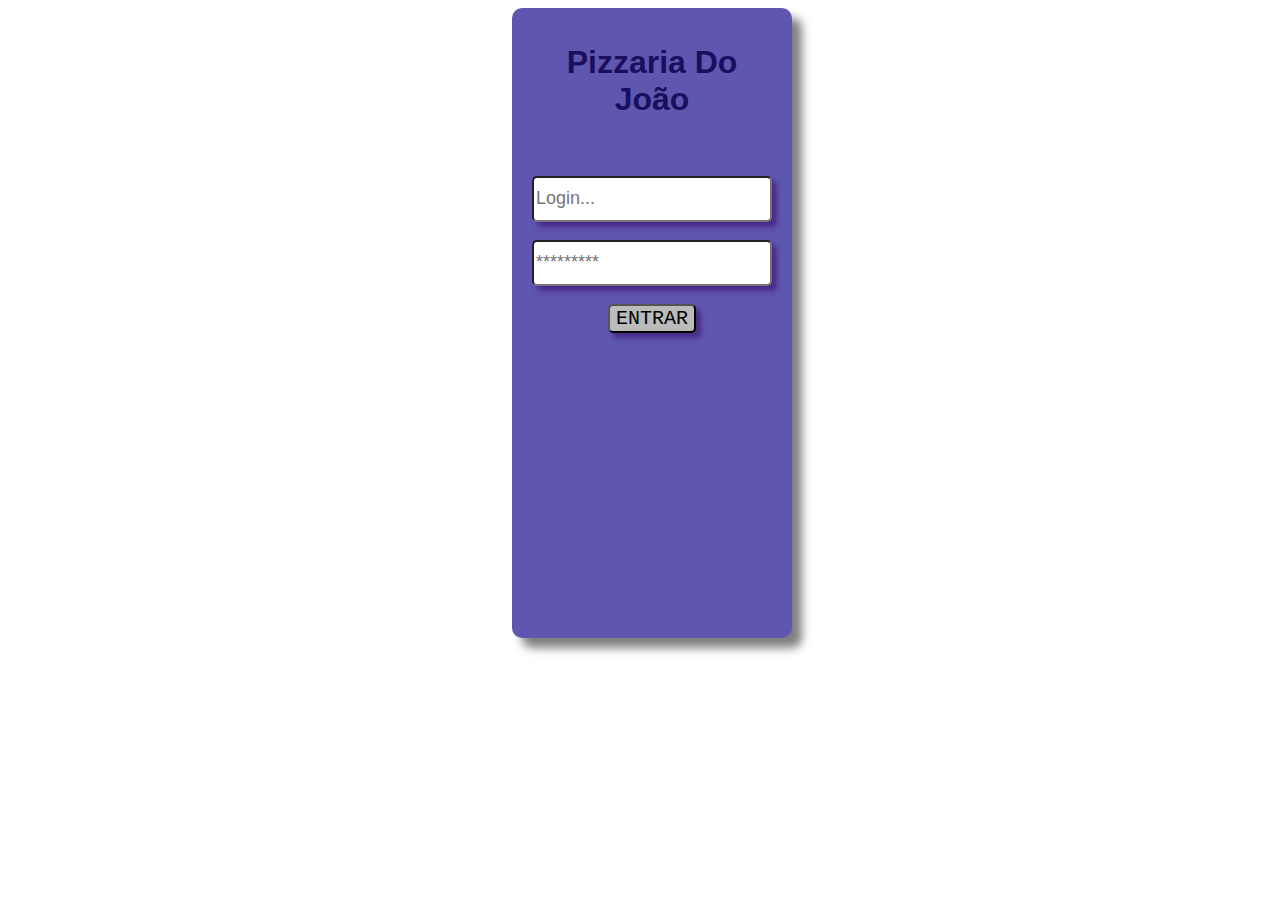
<file: index.html>
<!DOCTYPE html>
<html lang="en">
<head>
    <meta charset="UTF-8">
    <meta name="viewport" content="width=device-width, initial-scale=1.0">
    <link rel="stylesheet" href="style.css">
    <title>Pizzaria João</title>
</head>
<body>
    <div id="login">
        <h1>Pizzaria Do João</h1><br><br>
        <input type="text" name="login1" id="login1" placeholder="Login..."><br><br>
        <input type="password" name="senha" id="senha" placeholder="*********"><br><br>
        <button type="button" id="Entrar" onclick="entra()">ENTRAR</button>
    </div>
    <script src="codigo.js"></script>
</body>
</html>
</file>
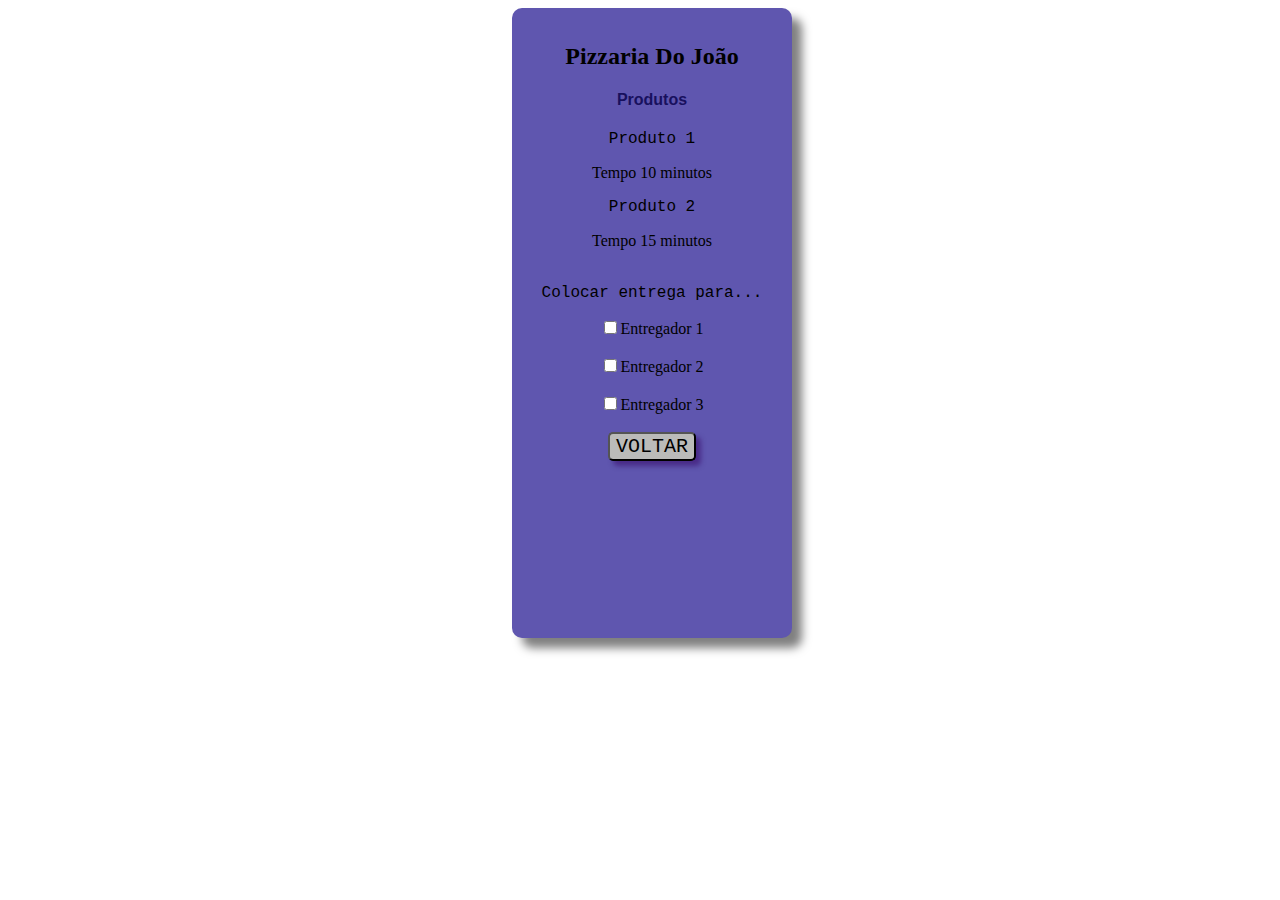
<file: emProducao.html>
<!DOCTYPE html>
<html lang="en">
<head>
    <meta charset="UTF-8">
    <meta name="viewport" content="width=device-width, initial-scale=1.0">
    <link rel="stylesheet" href="style.css">
    <title>Pizzaria João</title>
</head>
<body>
    <div id="login">
        <h2>Pizzaria Do João</h2>
        <h4>Produtos</h4>
        <p>Produto 1</p>
        Tempo 10 minutos
        <p>Produto 2</p>
        Tempo 15 minutos
        <br><br>
        <p>Colocar entrega para...</p>
        <input type="checkbox" name="entregadores" id="checkBox" >Entregador 1<br><br>
        <input type="checkbox" name="entregadores" id="checkBox" >Entregador 2<br><br>
        <input type="checkbox" name="entregadores" id="checkBox" >Entregador 3<br><br>
        <a href="produ.html"><input type="button" value="VOLTAR" id="VOLTAR"></a>

    </div>
</body>
</html>
</file>
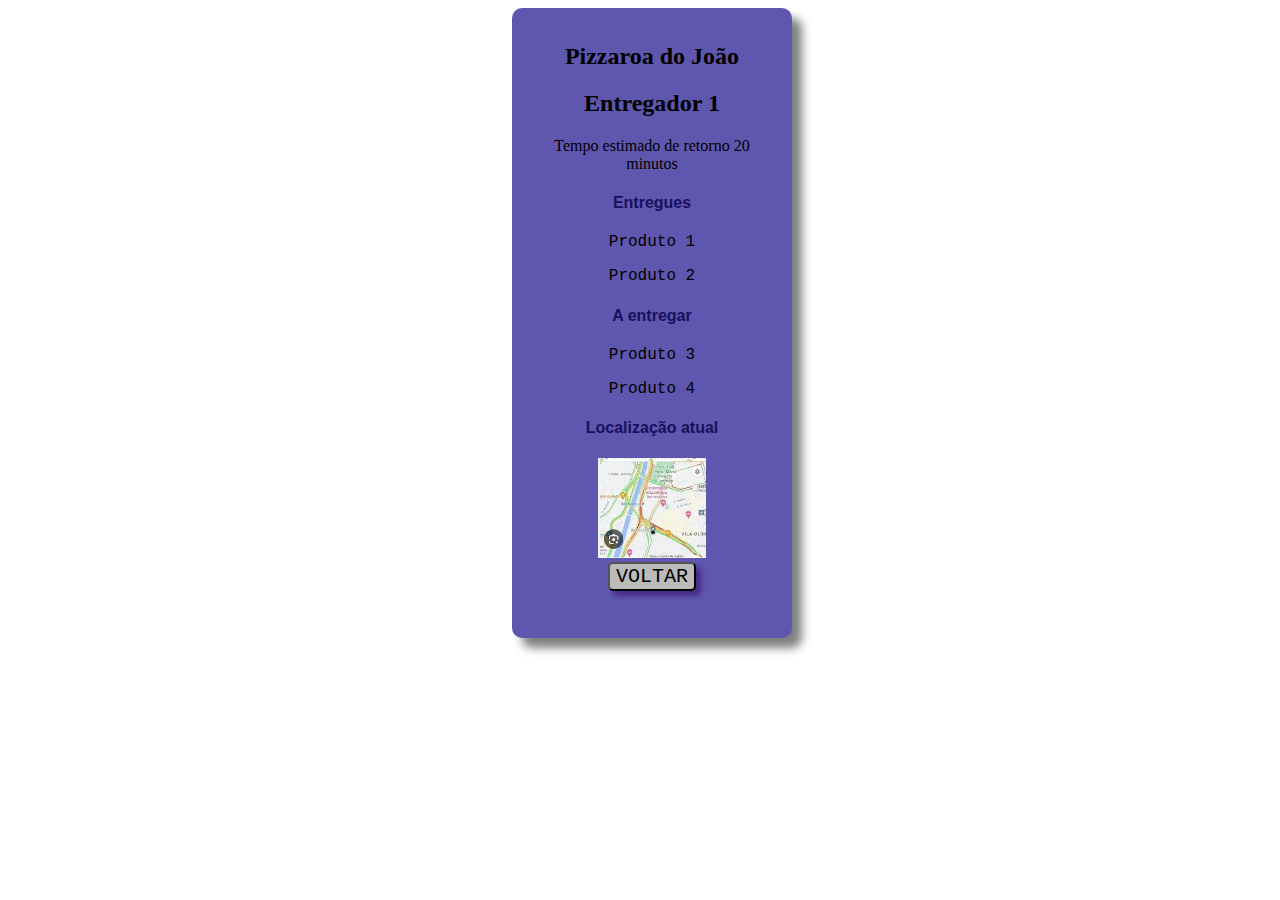
<file: entreg1.html>
<!DOCTYPE html>
<html lang="en">
<head>
    <meta charset="UTF-8">
    <meta name="viewport" content="width=device-width, initial-scale=1.0">
    <link rel="stylesheet" href="style.css">
    <title>Document</title>
</head>
<body>
    <div id="login">
        <h2>Pizzaroa do João</h2>
        <h2>Entregador 1</h2>
        Tempo estimado de retorno 20 minutos
        <h4>Entregues</h4>
        <p>Produto 1</p>
        <p>Produto 2</p>
        <h4>A entregar</h4>
        <p>Produto 3</p>
        <p>Produto 4</p>
        <h4>Localização atual</h4>
        <img src="GPS.JPG" id="img"><br>
        <a href="pag2.html"><input type="button" value="VOLTAR" id="VOLTAR"></a>
    <div>

</body>
</html>
</file>
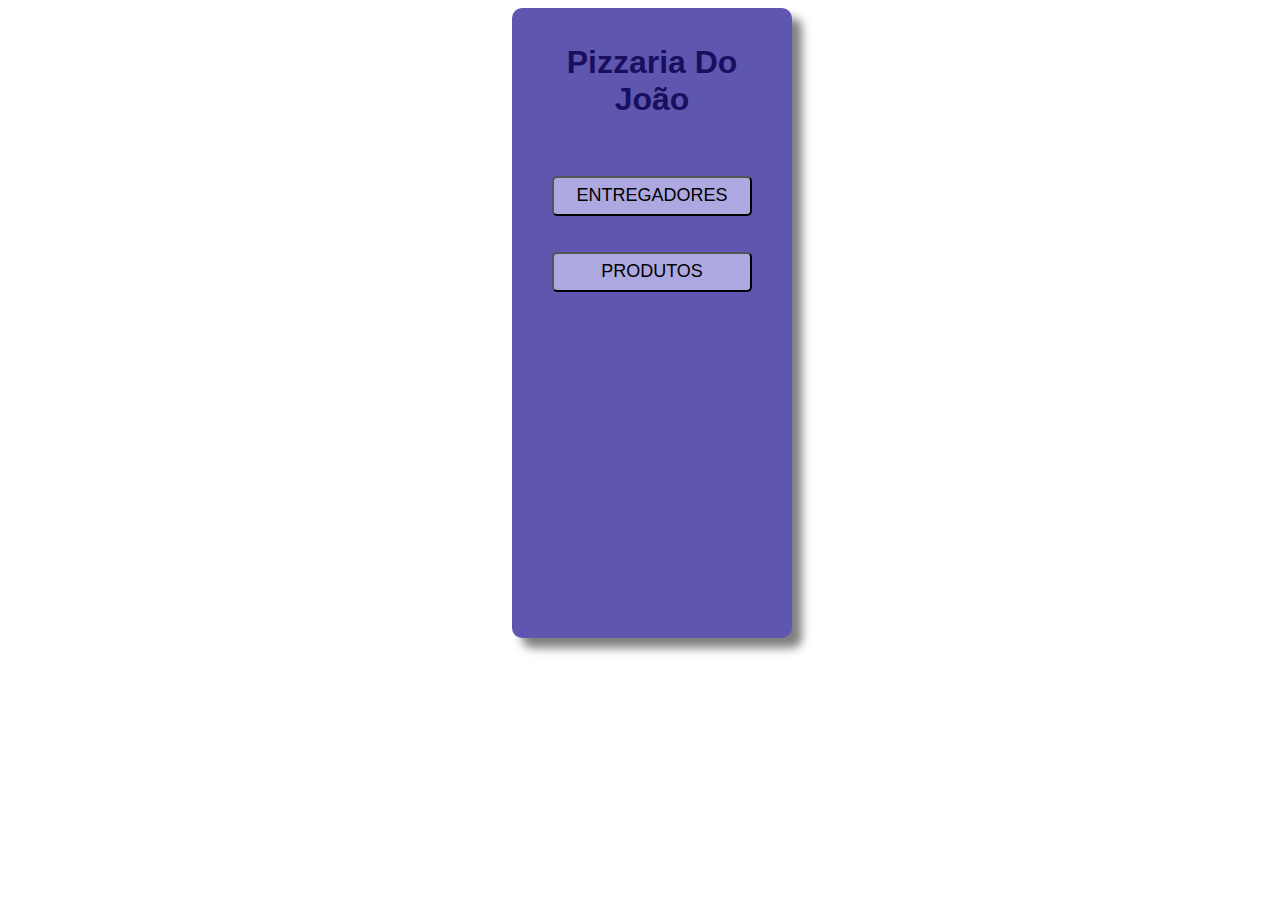
<file: pag1.html>
<!DOCTYPE html>
<html lang="en">
<head>
    <meta charset="UTF-8">
    <meta name="viewport" content="width=device-width, initial-scale=1.0">
    <link rel="stylesheet" href="style.css">
    <title>Pizzaria João</title>
</head>
<body>
    <div id="login">
        <h1>Pizzaria Do João</h1><br><br>

        <a href="pag2.html"><input type="button" value="ENTREGADORES" id="botoes"></a><br><br><br>
        <a href="produ.html"><input type="button" value="PRODUTOS" id="botoes"></a><br>
    </div>

</body>
</html>
</file>
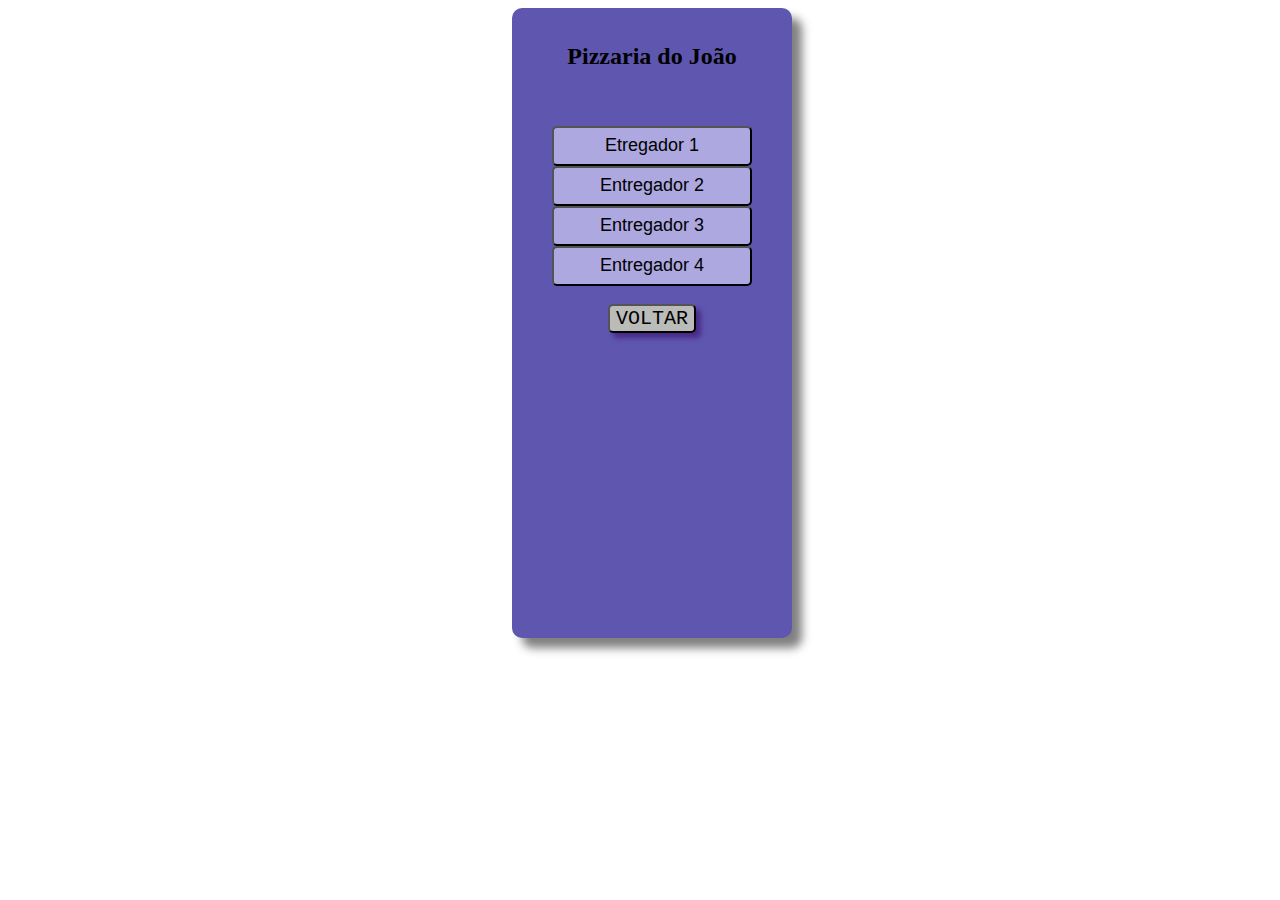
<file: pag2.html>
<!DOCTYPE html>
<html lang="en">
<head>
    <meta charset="UTF-8">
    <meta name="viewport" content="width=device-width, initial-scale=1.0">
    <link rel="stylesheet" href="style.css">
    <title>Pizzaria João</title>
</head>
<body>
    <div id="login">
        <h2>Pizzaria do João</h2><br><br>
        <a href="entreg1.html"><input type="button" value="Etregador 1" id="Entrega"></a><br>
        <button type="button" id="Entrega">Entregador 2</button><br>
        <button type="button" id="Entrega">Entregador 3</button><br>
        <button type="button" id="Entrega">Entregador 4</button><br><br>
        <a href="pag1.html"><input type="button" value="VOLTAR" id="VOLTAR"></a>
    </div>
</body>
</html>
</file>
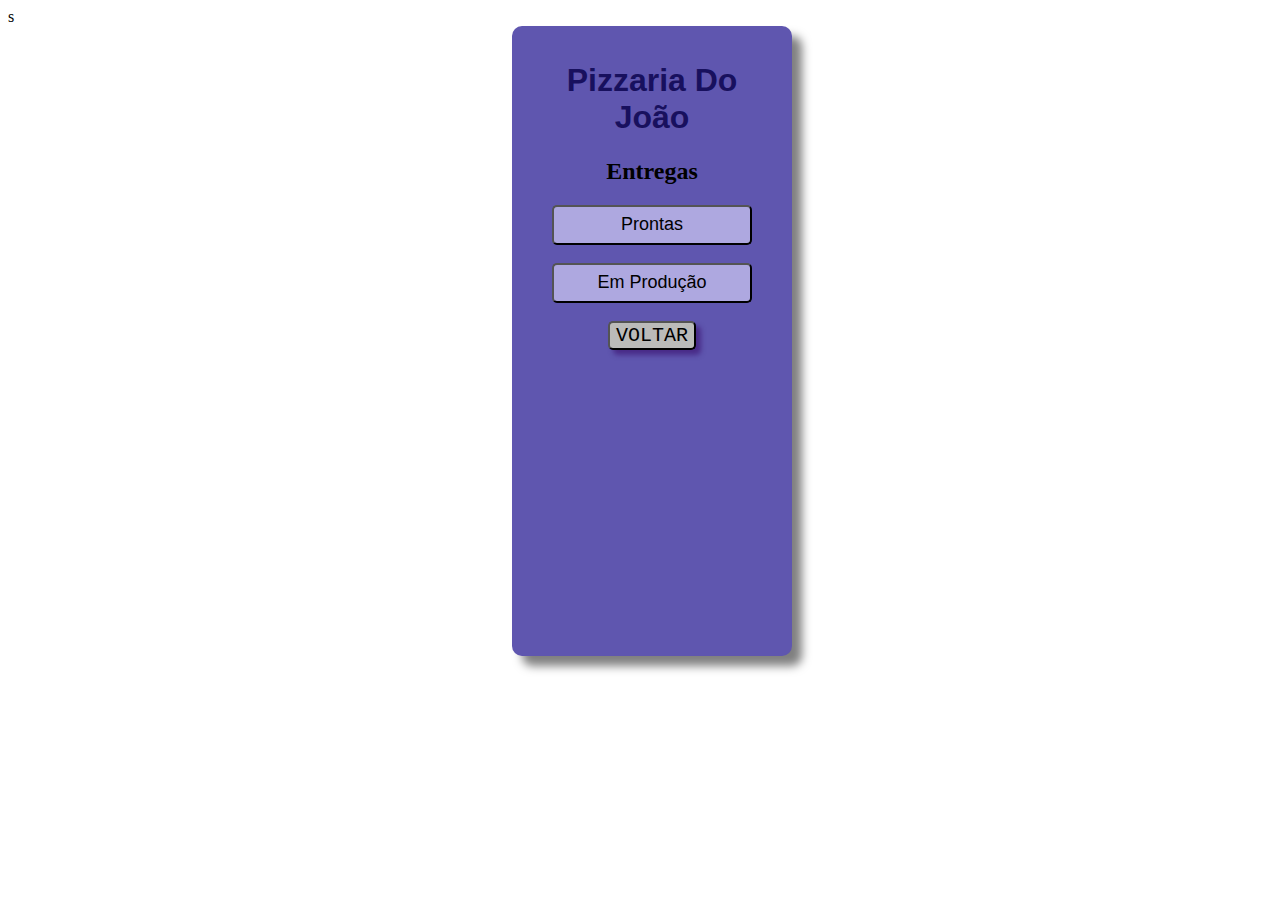
<file: produ.html>
<!DOCTYPE html>
<html lang="en">
<head>
    <meta charset="UTF-8">
    <meta name="viewport" content="width=device-width, initial-scale=1.0">
    <link rel="stylesheet" href="style.css">s
    <title>Pizzaria João</title>
</head>
<body>
    <div id="login">
        <h1>Pizzaria Do João</h1>
        <h2>Entregas</h2>
        <button type="button" id="Entrega">Prontas</button><br><br>
        <a href="emProducao.html"> <input type="button" value="Em Produção" id="Entrega"></a><br><br>
        <a href="pag1.html"><input type="button" value="VOLTAR" id="VOLTAR"></a><br>
    </div>
</body>
</html>
</file>
<file: style.css>
#login{
    background-color: rgb(95, 86, 175);
    width: 250px;
    height: 600px;
    padding: 15px;
    position: absolute;
    left: 40%;
    text-align: center;
    box-shadow: 10px 10px 10px rgba(0, 0, 0, 0.5);
    border-radius: 10px;
}
h1{
    font-family: sans-serif;
    box-shadow: 5px, 5px, 5px rgba(51, 1, 97, 0.5);
    color: rgb(24, 16, 94);
}

#Entrar{
    border-radius: 5px;
    background-color: rgb(187, 187, 185);
    box-shadow: 5px 5px 5px rgba(51, 1, 97, 0.5);
    font-family: 'Courier New', Courier, monospace;
    font-size: 20px;
    
}
#Entrar:hover{
    background-color: rgb(126, 126, 122);
    color: azure;
    cursor: pointer;
    
}

#senha, #login1{
    border-radius: 5px;
    box-shadow: 5px 5px 5px rgba(51, 1, 97, 0.5);
    font-size: 18px;
    height: 40px;
}

#botoes{
    font-family: 'Franklin Gothic Medium', 'Arial Narrow', Arial, sans-serif;
    font-size: 18px;
    border-radius: 5px;
    background-color: rgb(174, 168, 224);
    width: 200px;
    height: 40px;

}
#botoes:hover{
    background-color: rgb(70, 58, 175);
    color: azure;
    cursor: pointer;
}
#VOLTAR{
    border-radius: 5px;
    background-color: rgb(187, 187, 185);
    box-shadow: 5px 5px 5px rgba(51, 1, 97, 0.5);
    font-family: 'Courier New', Courier, monospace;
    font-size: 20px;
}
#VOLTAR:hover{
    background-color: rgb(126, 126, 122);
    color: azure;
    cursor: pointer;
}

h4{
    font-family: sans-serif;
    box-shadow: 5px, 5px, 5px rgba(51, 1, 97, 0.5);
    color: rgb(24, 16, 94);
}

p{
    font-family: 'Courier New', Courier, monospace;
}
#Entrega:hover {
    background-color: rgb(126, 126, 122);
    color: azure;
    cursor: pointer;
}
#Entrega {
    font-family: 'Franklin Gothic Medium', 'Arial Narrow', Arial, sans-serif;
    font-size: 18px;
    border-radius: 5px;
    background-color: rgb(174, 168, 224);
    width: 200px;
    height: 40px;
}
#img{
    height: 100px;
}
#img:hover{
    cursor: pointer;
    height: 130px;
}
</file>
